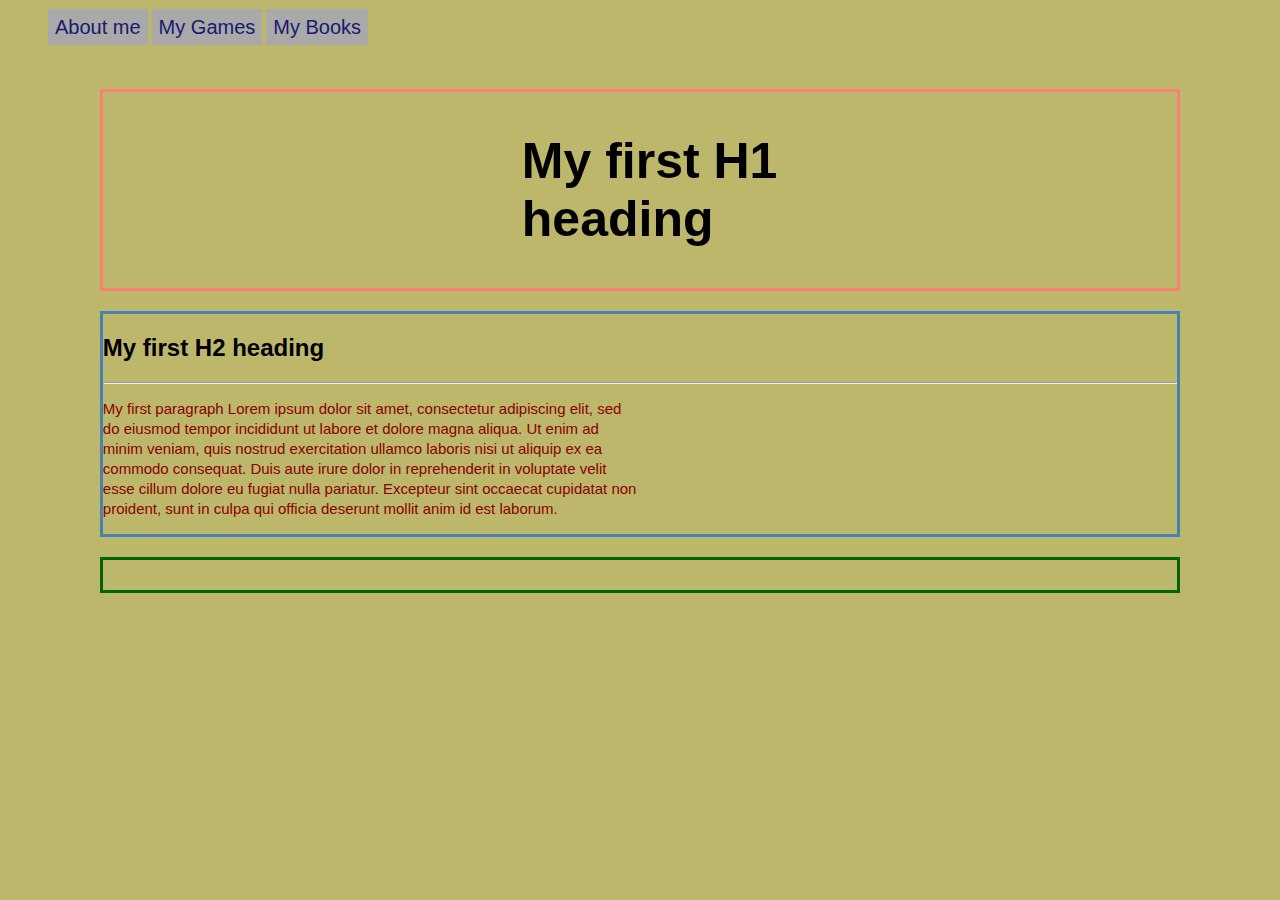
<file: Index.html>
<!DOCTYPE html>
<html>
    <head>
        <!-- hier zet je de code in de head tags -->
        <title> My first HTML site </title>
        <link rel="stylesheet" type="text/css" href="style.css">
    </head>
    <body>
        <nav>
            <ul class="navbar">
                <li class="navbar"><a href="about.html">About me</a></li>
                <li class="navbar"><a href="games.html">My Games</a></li>
                <li class="navbar"><a href="books.html">My Books</a></li>    
            </ul>
        </nav>
        <header>
                <h1>My first H1 heading</h1>
        </header> 
        <main>
            <section class="header2">
                <h2>My first H2 heading</h2>
            </section>
                <hr /> <!--My first horizontal rule-->
            <section class="paragraph">
                <p>My first paragraph Lorem ipsum dolor sit amet, consectetur adipiscing elit, 
                    sed do eiusmod tempor incididunt ut labore et dolore magna aliqua. 
                    Ut enim ad minim veniam, quis nostrud exercitation ullamco laboris nisi ut aliquip ex ea commodo consequat. 
                    Duis aute irure dolor in reprehenderit in voluptate velit esse cillum dolore eu fugiat nulla pariatur. 
                    Excepteur sint occaecat cupidatat non proident, 
                    sunt in culpa qui officia deserunt mollit anim id est laborum.</p>
            </section>
        </main> 
        <footer>
                
        </footer>
    </body>
</html>
</file>
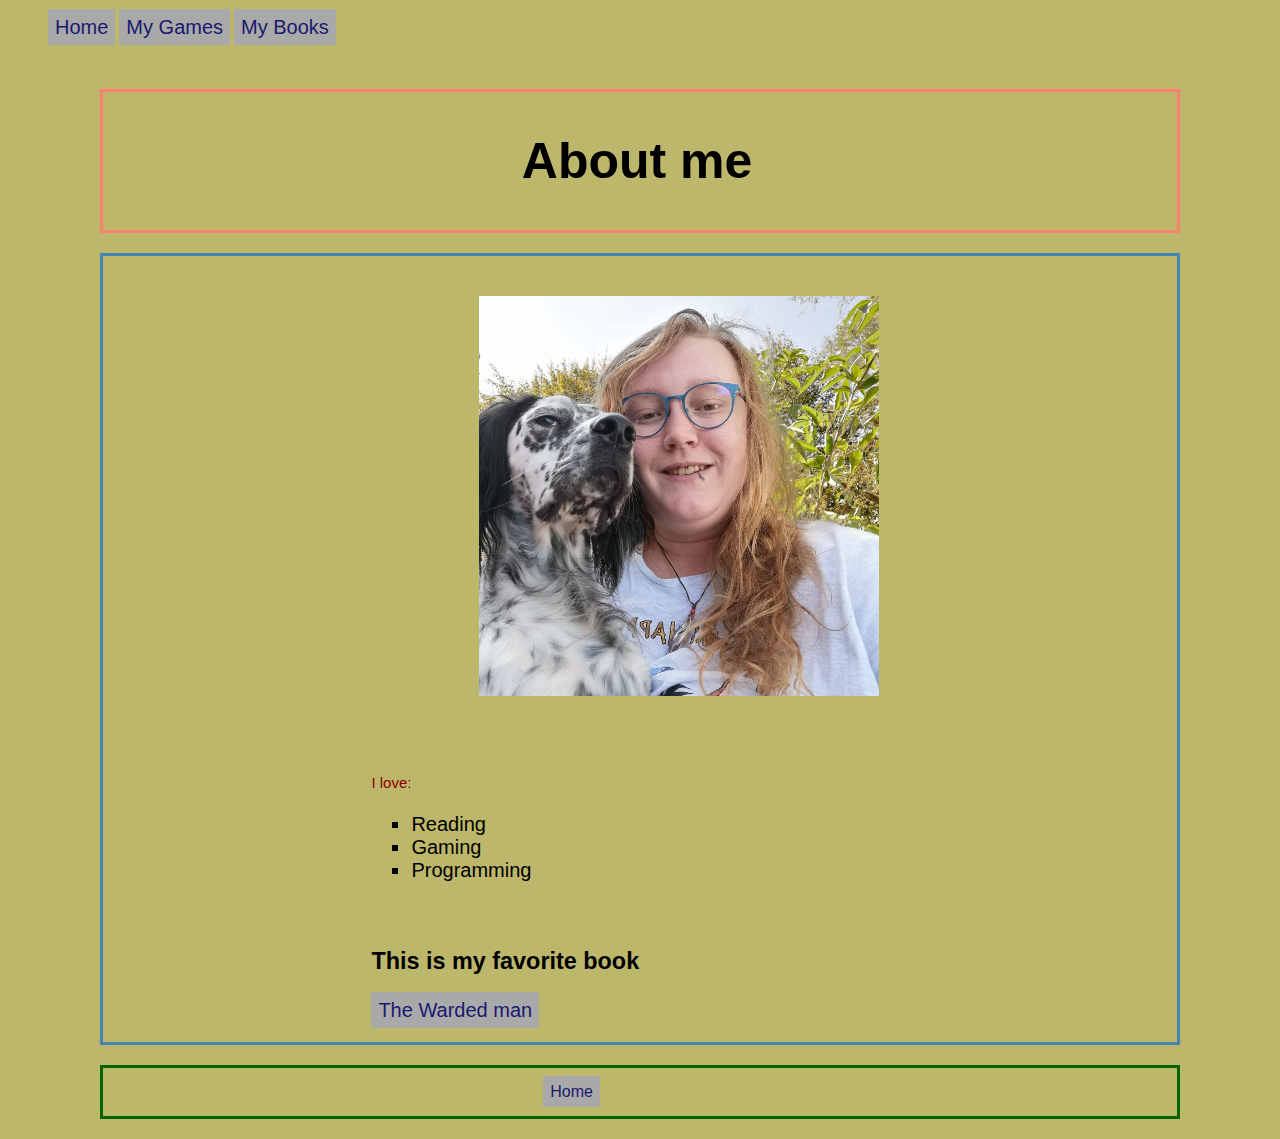
<file: about.html>
<!DOCTYPE html>
<html>
    <head>
        <title> About me </title>
        <link rel="stylesheet" type="text/css" href="style.css">
    </head>
    <body>
        <nav>
            <ul class="navbar">
                <li><a href="index.html">Home</a></li>
                <li><a href="games.html">My Games</a></li>
                <li><a href="books.html">My Books</a></li>    
            </ul>
        </nav>
        <header>
            <h1>About me</h1>
        </header>
        <main>
                
            <section class="foto">
                <img class="tony"  src="MelTony.jpg" alt="Me and Tony">
            </section>
                <br>
            <section class="hobbies">
                <p>I love:</p>
                <ul>
                    <li>Reading</li>
                    <li>Gaming</li>
                    <li>Programming</li>
                </ul>    
                <br>
                <h3>This is my favorite book</h3>    
                <nav class="book">
                    <a href="https://www.goodreads.com/book/show/3428935-the-warded-man?ac=1&from_search=true&qid=MXC6jHLajg&rank=1" target="_blank">The Warded man</a>    
                </nav>
            </section>    
        </main>
        <footer>
            <nav>
                <a href="Index.html">Home</a>
            </nav>
        </footer>    
    </body>
</html>
</file>
<file: style.css>
header {
  border: 3px solid salmon;
  width: 96%;
  margin: 50px auto 15px auto;
}

h1{
  font-family: Verdana, Geneva, Tahoma, sans-serif;
  font-size: 20px;
  width: 35%;
  margin: 10px auto;
}


main {
  border: 3px solid steelblue;
  width: 96%;
  margin: 20px auto;
  font-family: Verdana, Geneva, Tahoma, sans-serif;
}

p {
  font-size: 12px;
  line-height: 15px;
}

.tony {
  margin: 20px 120px;
  width: 200px;
}

.hobbies{
  font-size: 12px;
  margin: auto;
  width: 50%;
}

.hobbies ul{
  list-style-type: square;
}


.navbar ul {
  list-style-type: none;
  margin: 0;
  padding: 0;
}

.navbar li {
  display: inline;
  font-size: 12px;
}

.navbar a{
  font-family: Verdana, Geneva, Tahoma, sans-serif;
  background-color: darkgrey;
  text-decoration: none;
  padding: 7px;
  color: midnightblue;
}

.navbar a:hover{
  color: white;
  background-color: darkgreen;
}

.book{
  width: 200px;
  margin-bottom: 20px;
}

.book a {
  color: midnightblue;
  text-decoration: none;
  background-color: darkgray;
  padding: 7px;
  margin: 0px auto 100px auto;
}

.book a:hover {
  background-color: darkgreen;
  color: white;
}

footer{
  font-family: Verdana, Geneva, Tahoma, sans-serif;
  border: 3px solid darkgreen;
  margin: 20px auto;
  padding: 15px 0;
  width: 96%
}

footer a {
  color: midnightblue;
  text-decoration: none;
  background-color: darkgrey;
  padding: 7px;
  margin: auto 41%;
}

footer a:hover{
  color: white;
  background-color: darkgreen;
}

@media (min-width: 1024px) {

  body {
    background-color: darkkhaki;
  }
  
  .navbar li{
    font-size: 20px;
  }

  header{
    width: 85%;
  }

  h1{
    font-size: 50px;
    margin: 40px 39%;
  }

  main{
    width: 85%;
  }

  p {
    font-size: 15px;
    width: 50%;
    line-height: 20px;
    color: darkred;
  }

  .hobbies{
    font-size: 20px;
    margin: auto;
  }

  footer{
    width: 85%;
  }

  .tony{
    width: 400px;
    margin: 40px 35%;
}
</file>
